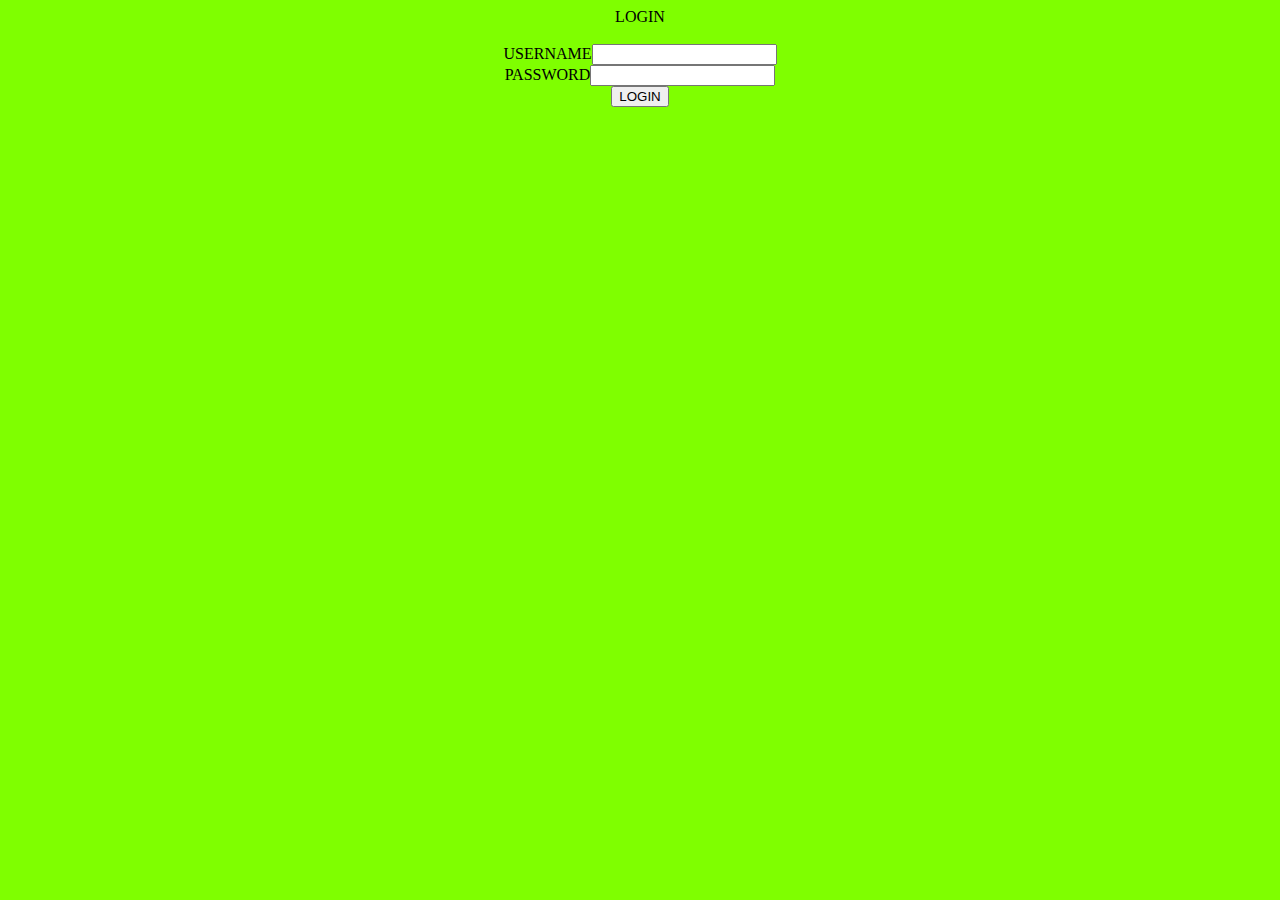
<file: index.html>
<!DOCTYPE html>
<html lang="en">
<head>
    <meta charset="UTF-8">
    <meta name="viewport" content="width=device-width, initial-scale=1.0">

    <link rel="stylesheet" href="style.css">
    <title>LOGIN</title>
</head>
<body>
    <header>LOGIN</header><br>

    USERNAME<input type="test"><br>
    PASSWORD<input type="password"><br>

    <button align="center">LOGIN</button>
    
</body>
</html>
</file>
<file: style.css>
header{
    text-align: center;

    font-style:inherit;
    

}

body{
    text-align: center;
    background-color:chartreuse;
}
</file>
